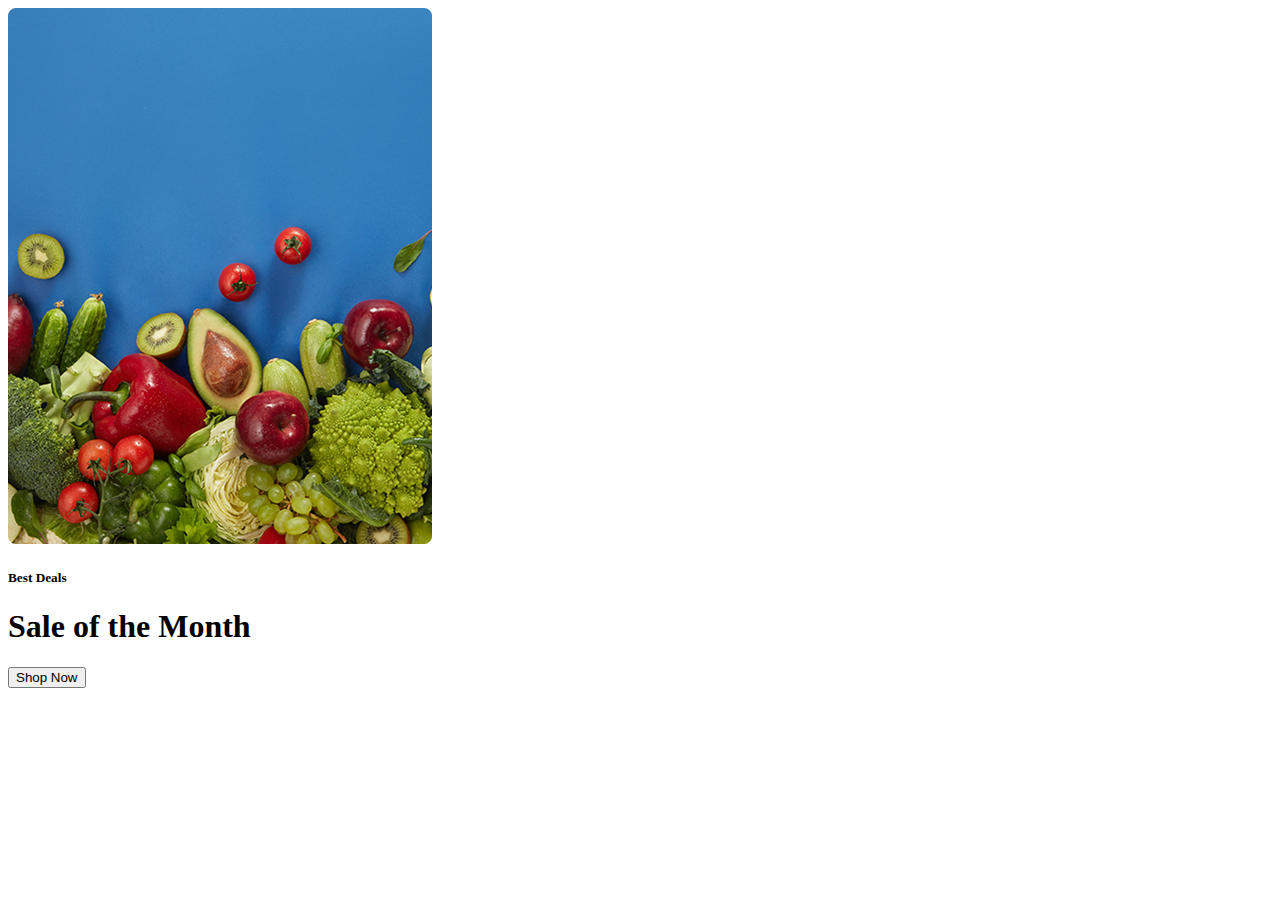
<file: prac.html>
<!DOCTYPE html>
<html lang="en">
<head>
    <meta charset="UTF-8">
    <meta name="viewport" content="width=device-width, initial-scale=1.0">
    <title>Document</title>
</head>
<body>
    <div class="main container   mx-auto px-12 ">
            <div>
                <img src="./image/Rectangle 54.png" alt="">
                <div class="midle gap-x-4">
                    <h5 class="Best">Best Deals</h5>
                    <h1 class="sale">Sale of the Month</h1>
                   <button class="btn">Shop Now</button>
                </div>
            </div>
        </div>
</body>
</html>
</file>
